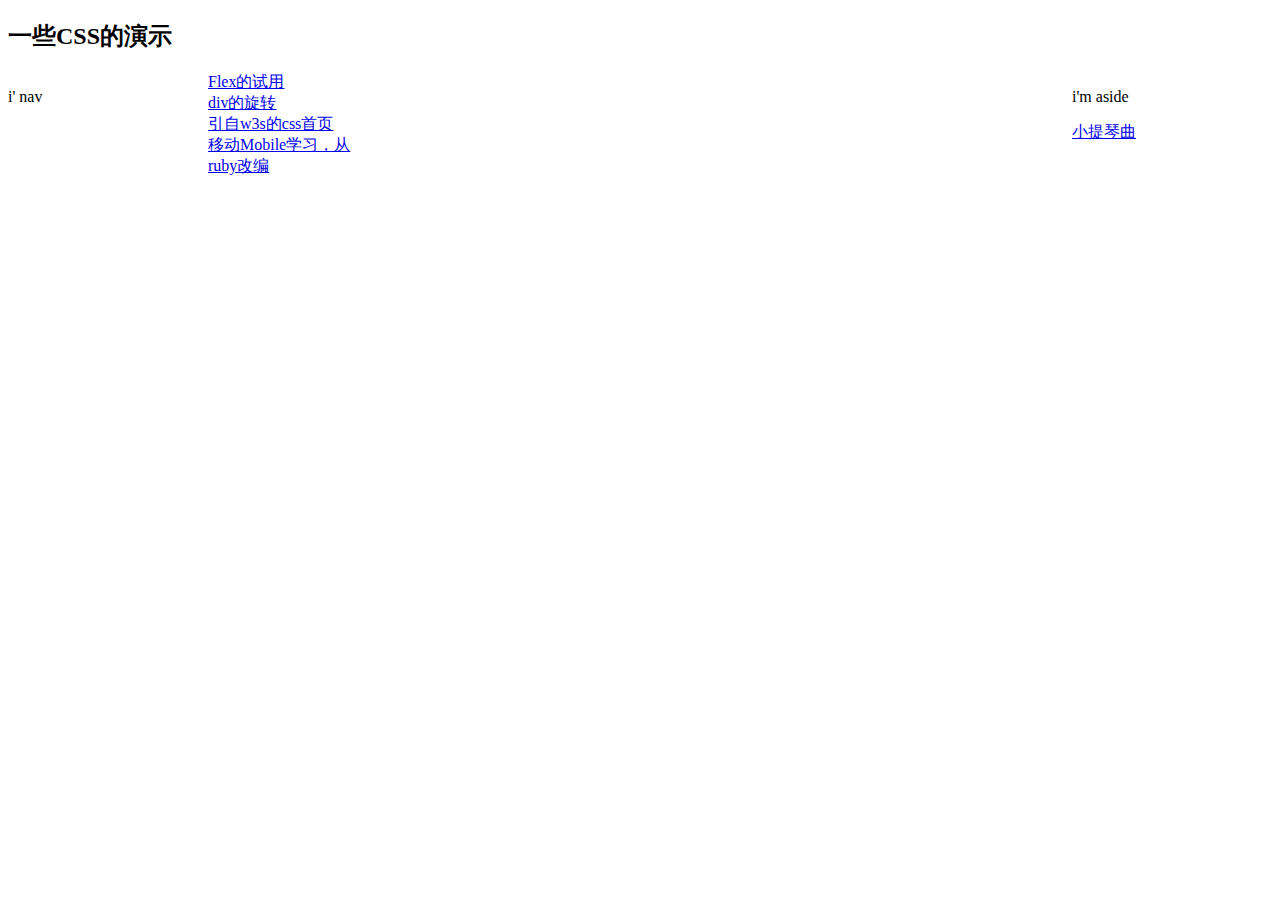
<file: index.html>
<!DOCTYPE html>
<html>
<head lang="en">
    <meta charset="UTF-8">
    <title>css小例子</title>
    <style>
        #main { display: flex; }
        article { flex:1;         order: 2; }
        nav     { width: 200px;   order: 1; }
        aside   { width: 200px;   order: 3; }

        #all{
            display: flex;
            flex-flow: column;
        }
        a{
            width: 150px;;
        }
    </style>
</head>
<body>
<header>
    <h2>一些CSS的演示</h2>

</header>
<div id="main">
<nav>
    <p>i' nav</p>
</nav>
<article>
<section id="all">
<a href="CssTest.html">Flex的试用</a>
<a href="CssRotate.html">div的旋转</a>
<a href="CSS_W3.htm">引自w3s的css首页</a>
<a href="EggDemo.html">移动Mobile学习，从ruby改编</a>
</section>
</article>
<aside>
    <p>i'm aside</p>
    <a href="mp3_show.html">小提琴曲</a>

</aside>
</div>
<footer>


</footer>
</body>
</html>
</file>
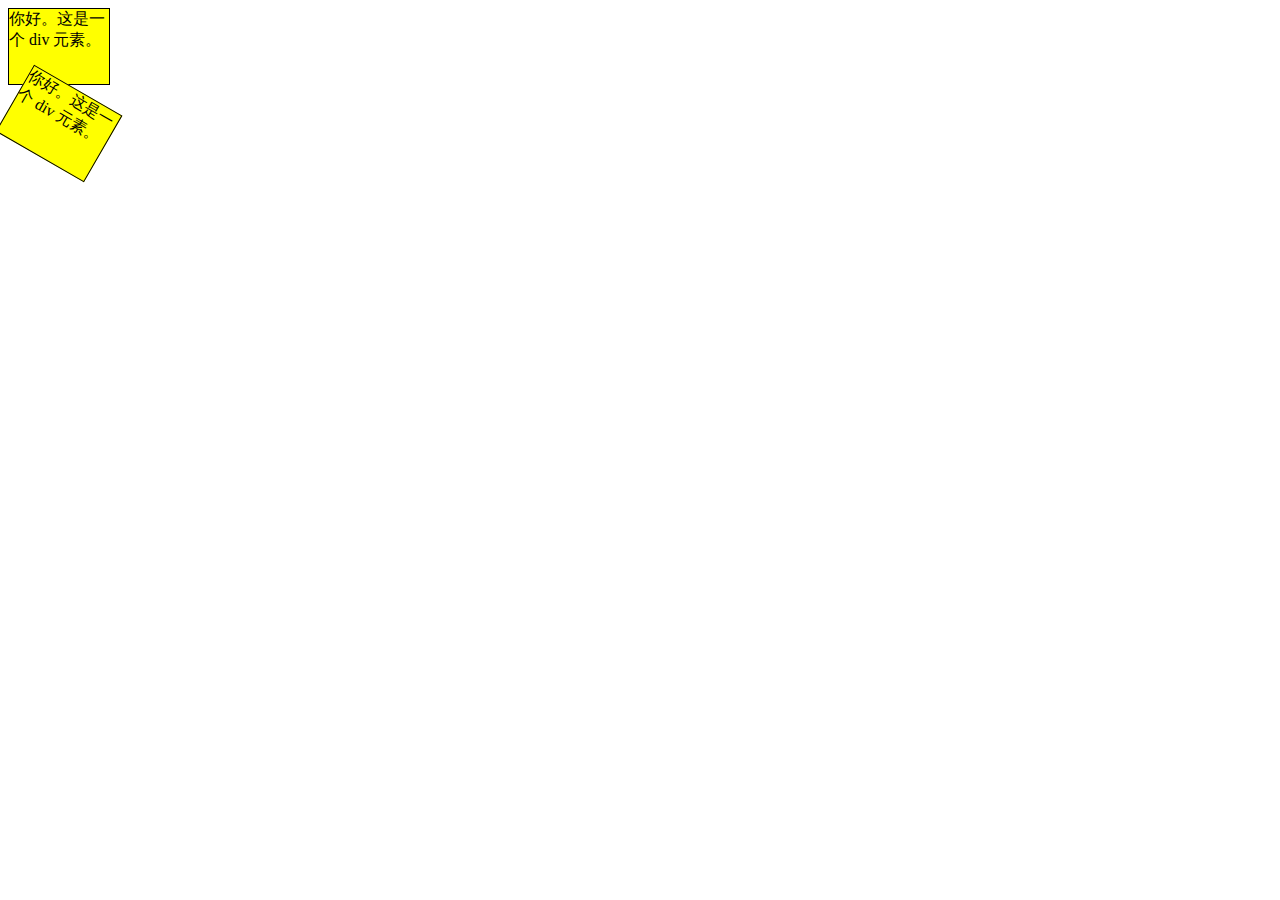
<file: CssRotate.html>
<!DOCTYPE html>
<html>
<head>
    <meta charset="utf-8">
    <style>
        div
        {
            width:100px;
            height:75px;
            background-color:yellow;
            border:1px solid black;
        }
        div#div2
        {
            transform:rotate(30deg);
            -ms-transform:rotate(30deg); /* IE 9 */
            -moz-transform:rotate(30deg); /* Firefox */
            -webkit-transform:rotate(30deg); /* Safari and Chrome */
            -o-transform:rotate(30deg); /* Opera */
        }
    </style>
</head>
<body>

<div>你好。这是一个 div 元素。</div>

<div id="div2">你好。这是一个 div 元素。</div>

</body>
</html>
</file>
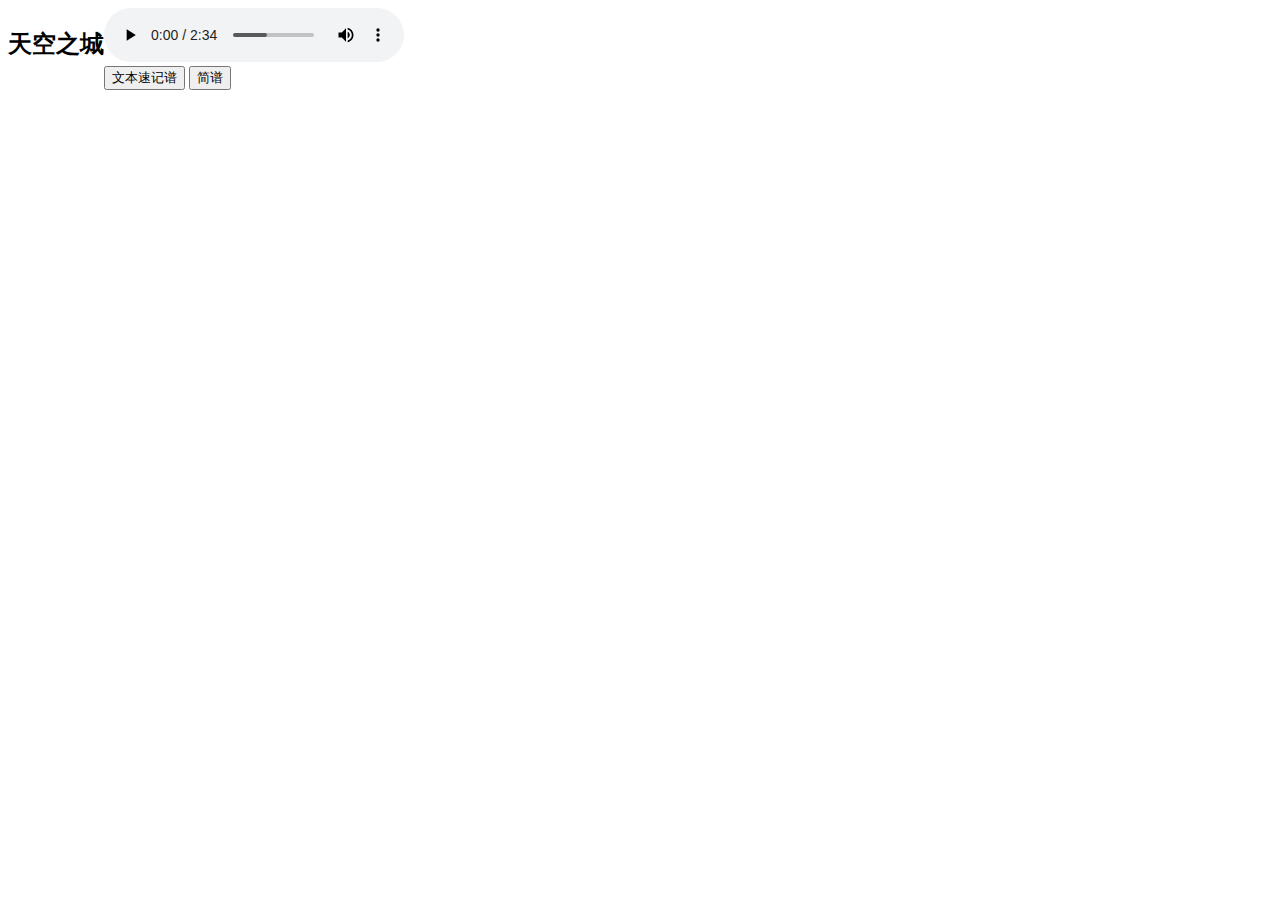
<file: mp3_show.html>
<!DOCTYPE html>
<html>
<head lang="en">
    <meta charset="UTF-8">
    <title>小提琴</title>
    <script>
        function show1(){
            if (document.getElementById("mp31").style.display == "none") {
                document.getElementById("mp31").style.display="block";
            }else {
                document.getElementById("mp31").style.display="none";
            }
        }
        function show2(){
            if (document.getElementById("mp32").style.display == "none") {
                document.getElementById("mp32").style.display="block";
            }else {
                document.getElementById("mp32").style.display="none";
            }
        }
    </script>
    <style>
        p{margin: 0}
    </style>
</head>
<body>

<h2 style="float:left">天空之城</h2>
<audio  controls="controls" loop>
    <source src="mp3/天空之城.mp3" />
</audio>
<p>
    <button onclick="javascript:show1()">文本速记谱</button>
    <button onclick="javascript:show2()">简谱</button>
</p>
<div id="mp32" style="display: none">
    <img src="img/天空之城.jpg" style="float: right" />
</div>
<div id="mp31" style="display: none">
    <p>_</p>
    <p>_</p>
    <p>_</p>
    <p>6 7 1+ 7 1+ 3+ 7</p>
    <p>3 3 6 5 6 1+ 5</p>
    <p>3 3 4 3 4 1+ 3</p>
    <p>1+ 1+ 1+ 7 4 4 7 7</p>
    <p>_</p>
    <p>6 7 1+ 7 1+ 3+ 7</p>
    <p>3 3 6 5 6 1+ 5</p>
    <p>3 4 1+ 7 7 1+ 2+ 2+ 3+ 1+</p>
    <p>1+ 7 6 6 7 5 6</p>
    <p>_</p>
    <p>1+ 2+ 3+ 2+ 3+ 5+ 2+</p>
    <p>5 5 1+ 7 1+ 3+ 3+</p>
    <p>6 7 1+ 7 2+ 2+ 1+ 5 5</p>
    <p>4+ 3+ 2+ 1+ 3+ 3+</p>
    <p>_</p>
    <p>3+ 6+ 5+ 5+ 3+ 2+ 1+</p>
    <p>1+ 2+ 1+ 2+ 2+ 5+ 3+</p>
    <p>3+ 6+ 5+ 3+ 2+ 1+</p>
    <p>1+ 2+ 1+ 2+ 2+ 7 6</p>
    <p>6 7 6</p>
</div>

</body>
</html>
</file>
